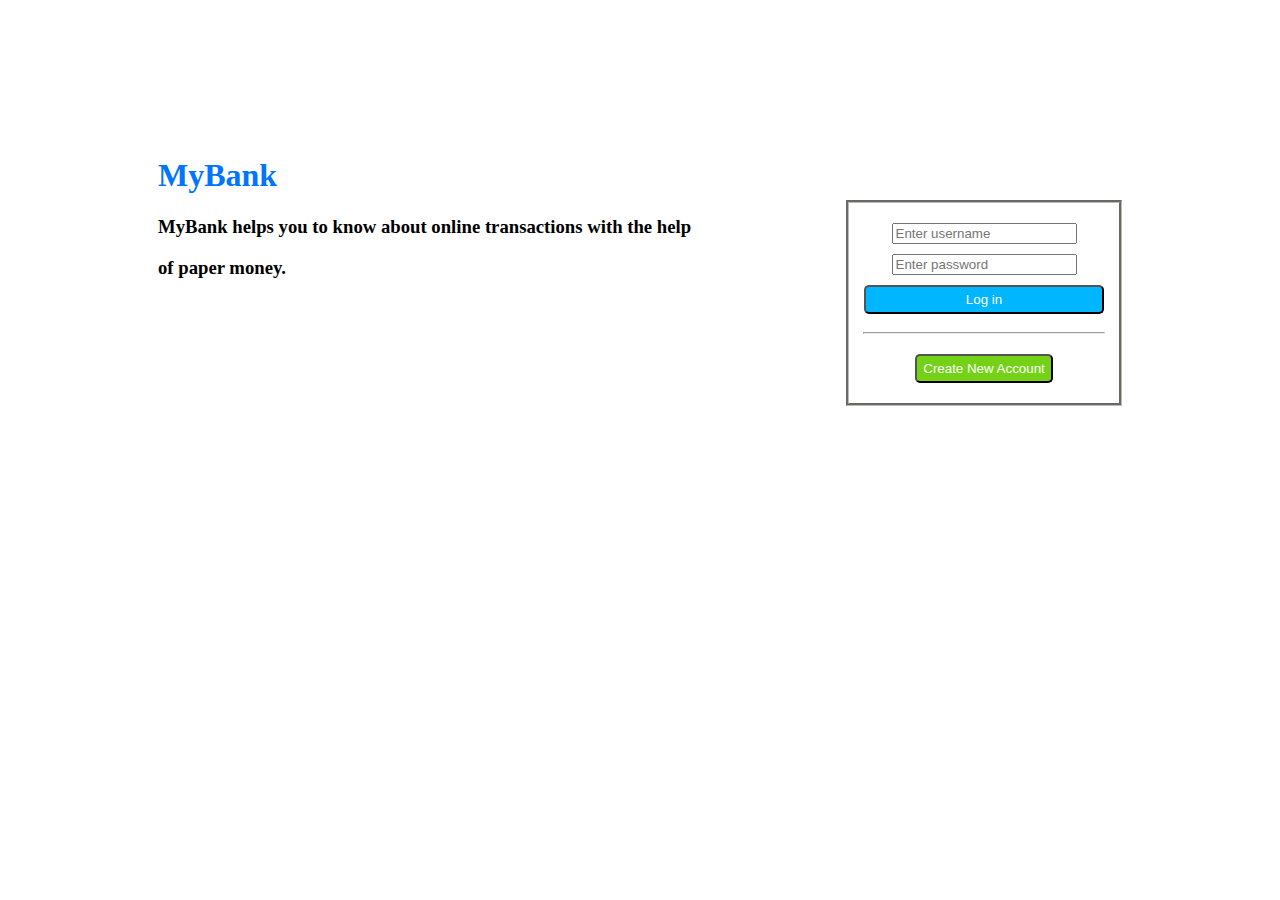
<file: Bankings/WebContent/index.html>
<!DOCTYPE html>
<html>
<head>
<meta charset="UTF-8">
<title>Login-MyBank</title>
<link rel='stylesheet' type='text/css' media='screen' href='style.css'>
</head>
<body>
	
	<div align = "center" id = "box" >

		<form action = "usercheck">
			<input type = "text" name = "uname" placeholder = "Enter username" id = "uname" required>
			<input type = "password" name = "pass" placeholder = "Enter password" id = "pass" required>
			<input type = "submit" align = "center" value = "Log in" id = "submit"  required>
			<br>
			<hr id = "line">
		</form>
		
		<form action = "createaccount.html">
			<input type ="submit" name = "createaccount" value ="Create New Account" id ="account">
		</form>
	</div>

	<div id="title">
		<h1>MyBank</h1>
	</div>
	<div id = "text">
		<h3><p>MyBank helps you to know about online transactions with the help </p><p>of paper money.</p></h3>
	</div>
</body>
</html>
</file>
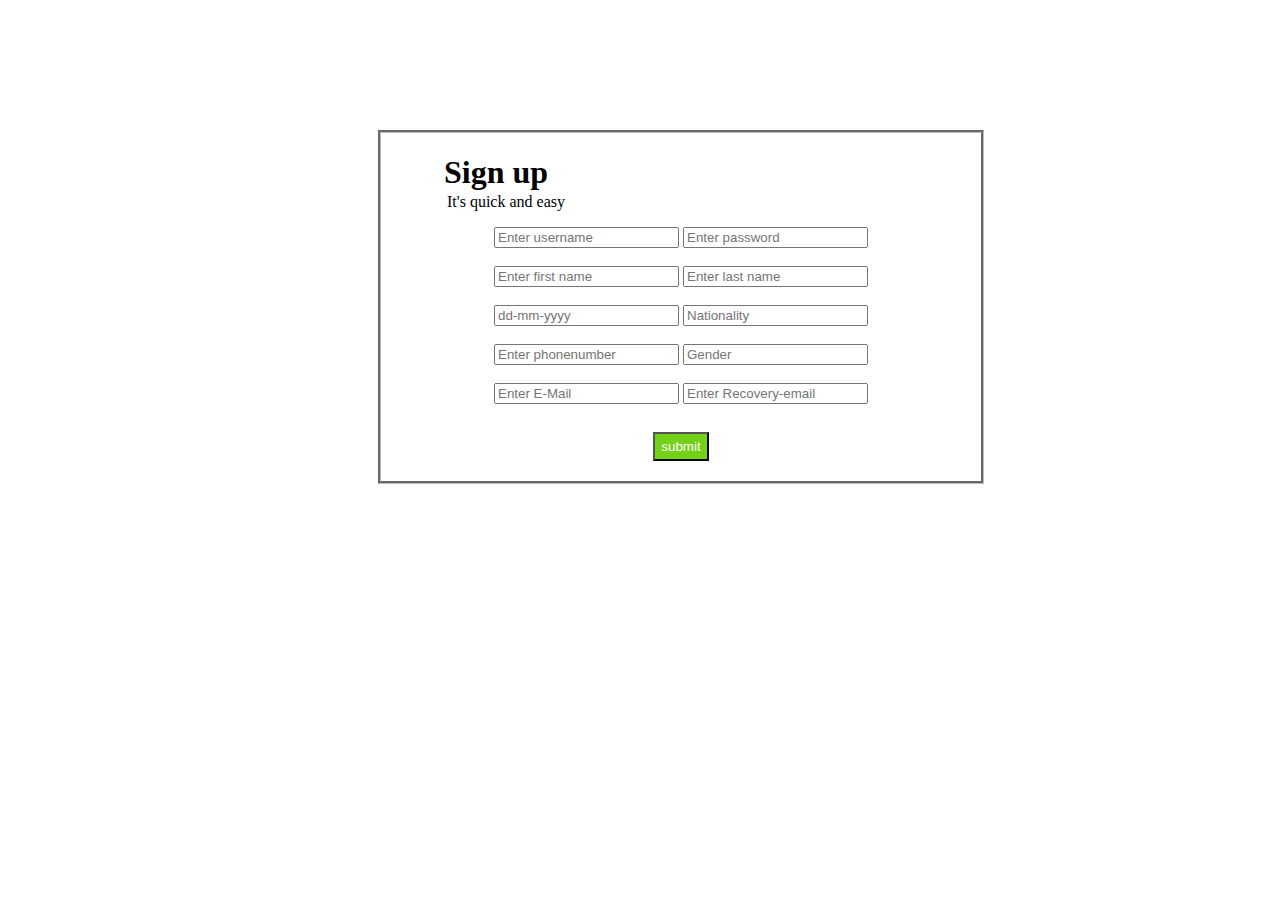
<file: Bankings/WebContent/createaccount.html>
<!DOCTYPE html>
<html>
<head>
<meta charset="UTF-8">
<title>SignUp-MyBank</title>
<link rel='stylesheet' type='text/css' media='screen' href='style.css'>
</head>
<body>
	<form action = "account">
		<div id = "cbox">
			<div align = "center">
				<p><h1 id = "ctitle">Sign up</h1></p>
				<p id = "cstitle">It's quick and easy</p>
				<input type ="text" name = "uname" placeholder = "Enter username">
				<input type ="password" name = "pass" placeholder = "Enter password"><br><br>
			</div>
			<div align = "center">
				<input type = "text" name = "fn" placeholder = "Enter first name">
				<input type = "text" name = "ln" placeholder = "Enter last name"><br><br>
			</div>
			<div align = "center">
				<input type = "text" name = "dob" placeholder = "dd-mm-yyyy">
				<input type = "text" name = "nationality" placeholder = "Nationality"><br><br>
			</div>
			<div align = "center">
				<input type = "text" name = "phonenumber" placeholder = "Enter phonenumber">
				<input type = "text" name = "gender" placeholder = "Gender"><br><br>
			</div>
			<div align = "center">
				<input type = "email" name = "email" placeholder = "Enter E-Mail">
				<input type = "text" name = "remail" placeholder = "Enter Recovery-email"><br><br>
				<input type = "submit" value = "submit" id = "caccount">
			</div>
		</div>
	</form>
</body>
</html>
</file>
<file: Bankings/WebContent/style.css>
@charset "UTF-8";
#box
{
	border-style: groove;
	border-color: #babdb6;
	border-width: 3px;
	margin:auto;
	margin-top: 200px;
	width :270px;
	
	background-color: white;
	margin-right:150px;	
}
#uname
{
	margin-top: 20px;
	
}
#pass
{
	margin-top:10px;
	
}
#submit
{
	padding-left:100px;
	padding-right:100px;
	
	background-color:rgb(0, 183, 255);
	border-radius:5px;
	padding-top:5px;
	padding-bottom:5px;
	color:white;
	margin-top:10px;
	margin-bottom: 10px;
}
#line
{
	color:rgb(230, 230, 230);
	width:240px;
	border-width:0.5px;
	margin-bottom: 20px;
	
}
#account
{
	background-color: #73d216;
	padding-top:5px;
	padding-bottom:5px;
	margin-bottom:20px;
	color: white;
	border-radius:5px;
}
#title
{
	color: #0175fd;
	margin-top: -270px;
	margin-left: 150px;
}
#text
{
	margin-left:150px;
}
#page
{
	background-color: #eeeeec;
}
#myaccount
{
	padding-left:100px;
	padding-right:100px;
	padding-top:15px;
	padding-bottom:15px; 
	margin-left:60px;
	font-size: 20px;
	background-color:#00b7ff;
	color:white;
	border-radius:10px;
}
#deposits
{
	padding-left:100px;
	padding-right:100px;
	padding-top:15px;
	padding-bottom:15px; 
	background-color:#00b7ff;
	font-size: 20px;
	color:white;
	border-radius:10px;
}
#transactions
{
	padding-left:100px;
	padding-right:100px;
	padding-top:15px;
	padding-bottom:15px; 
	background-color:#00b7ff;
	font-size: 20px;
	color:white;
	border-radius:10px;
}
#logout
{
	padding-left:100px;
	padding-right:100px;
	padding-top:15px;
	padding-bottom:15px; 
	background-color:#00b7ff;
	font-size: 20px;
	color:white;
	border-radius:10px;
}
#changeusername
{
	padding-left:85px;
	padding-right:85px;
	padding-top:15px;
	padding-bottom:15px; 
	margin-left:10px;
	font-size: 20px;
	background-color:#00b7ff;
	color:white;
	border-radius:10px;
}
#changepassword
{
	padding-left:85px;
	padding-right:85px;
	padding-top:15px;
	padding-bottom:15px; 
	background-color:#00b7ff;
	font-size: 20px;
	color:white;
	border-radius:10px;
}
#accountbalance
{
	padding-left:85px;
	padding-right:85px;
	padding-top:15px;
	padding-bottom:15px; 
	background-color:#00b7ff;
	font-size: 20px;
	color:white;
	border-radius:10px;
}
#deleteaccount
{
	padding-left:85px;
	padding-right:85px;
	padding-top:15px;
	padding-bottom:15px; 
	background-color:#00b7ff;
	font-size: 20px;
	color:white;
	border-radius:10px;
}
#form
{
	border-color: #eeeeec;
	border-style:groove;
	width : 500px;
	margin:auto;
}

#cbox
{
	border-style: groove;
	border-color: #babdb6;
	border-width: 3px;
	margin-left:370px;
	margin-top: 130px;
	width :600px;
	background-color: white;
}
#ctitle
{
	padding-right:370px;
}
#cstitle
{
	padding-right:350px;
	margin-top: -20px;
}
#caccount
{
	background-color: #73d216;
	padding-top:5px;
	padding-bottom:5px;
	margin-bottom:20px;
	color: white;
	margin-top:10px;
}
</file>
